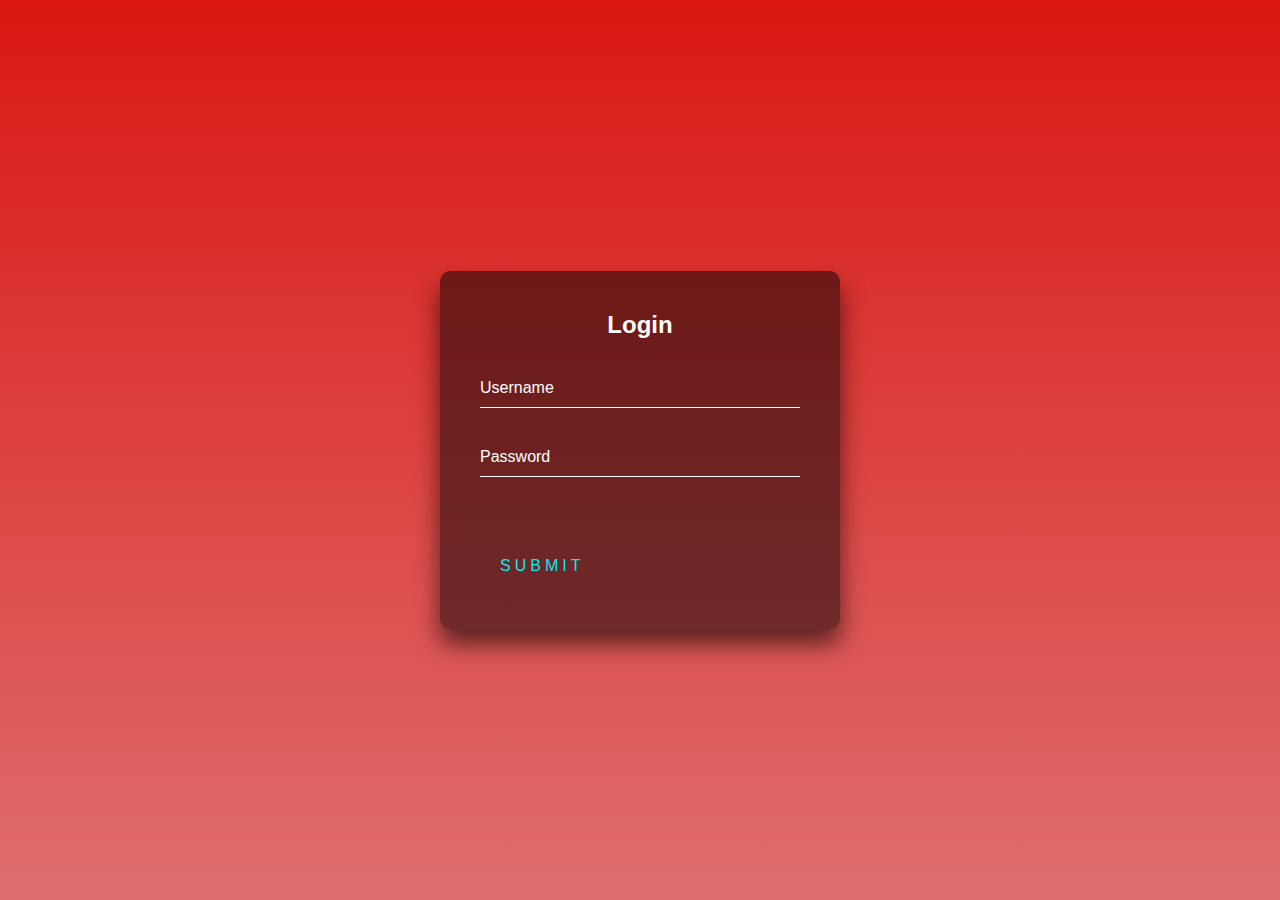
<file: login.html>
<!DOCTYPE html>
<html lang="en">
<head>
    <meta charset="UTF-8">
    <meta http-equiv="X-UA-Compatible" content="IE=edge">
    <meta name="viewport" content="width=device-width, initial-scale=1.0">
    <link rel="stylesheet" href="login.css">
    <title>Document</title>
</head>
<body>
<div class="login-box">
    <h2>Login</h2>
    <form>
      <div class="user-box">
        <input type="text" name="" required="">
        <label>Username</label>
      </div>
      <div class="user-box">
        <input type="password" name="" required="">
        <label>Password</label>
      </div>
      <a href="https://zomato.com">
        <span></span>
        <span></span>
        <span></span>
        <span></span>
        Submit
      </a>
    </form>
  </div>
  </body>
  </html>
</file>
<file: login.css>
html {
    height: 100%;
  }
  body {
    margin:0;
    padding:0;
    font-family: sans-serif;
    background: linear-gradient(#da1713, #de6e6e);
  }
  
  .login-box {
    position: absolute;
    top: 50%;
    left: 50%;
    width: 400px;
    padding: 40px;
    transform: translate(-50%, -50%);
    background: rgba(0,0,0,.5);
    box-sizing: border-box;
    box-shadow: 0 15px 25px rgba(0,0,0,.6);
    border-radius: 10px;
  }
  
  .login-box h2 {
    margin: 0 0 30px;
    padding: 0;
    color: #fff;
    text-align: center;
  }
  
  .login-box .user-box {
    position: relative;
  }
  
  .login-box .user-box input {
    width: 100%;
    padding: 10px 0;
    font-size: 16px;
    color: #fff;
    margin-bottom: 30px;
    border: none;
    border-bottom: 1px solid #fff;
    outline: none;
    background: transparent;
  }
  .login-box .user-box label {
    position: absolute;
    top:0;
    left: 0;
    padding: 10px 0;
    font-size: 16px;
    color: #fff;
    pointer-events: none;
    transition: .5s;
  }
  
  .login-box .user-box input:focus ~ label,
  .login-box .user-box input:valid ~ label {
    top: -20px;
    left: 0;
    color: #03e9f4;
    font-size: 12px;
  }
  
  .login-box form a {
    position: relative;
    display: inline-block;
    padding: 10px 20px;
    color: #03e9f4;
    font-size: 16px;
    text-decoration: none;
    text-transform: uppercase;
    overflow: hidden;
    transition: .5s;
    margin-top: 40px;
    letter-spacing: 4px
  }
  
  .login-box a:hover {
    background: #03e9f4;
    color: #fff;
    border-radius: 5px;
    box-shadow: 0 0 5px #03e9f4,
                0 0 25px #03e9f4,
                0 0 50px #03e9f4,
                0 0 100px #03e9f4;
  }
  
  .login-box a span {
    position: absolute;
    display: block;
  }
  
  .login-box a span:nth-child(1) {
    top: 0;
    left: -100%;
    width: 100%;
    height: 2px;
    background: linear-gradient(90deg, transparent, #03e9f4);
    animation: btn-anim1 1s linear infinite;
  }
  
  @keyframes btn-anim1 {
    0% {
      left: -100%;
    }
    50%,100% {
      left: 100%;
    }
  }
  
  .login-box a span:nth-child(2) {
    top: -100%;
    right: 0;
    width: 2px;
    height: 100%;
    background: linear-gradient(180deg, transparent, #03e9f4);
    animation: btn-anim2 1s linear infinite;
    animation-delay: .25s
  }
  
  @keyframes btn-anim2 {
    0% {
      top: -100%;
    }
    50%,100% {
      top: 100%;
    }
  }
  
  .login-box a span:nth-child(3) {
    bottom: 0;
    right: -100%;
    width: 100%;
    height: 2px;
    background: linear-gradient(270deg, transparent, #03e9f4);
    animation: btn-anim3 1s linear infinite;
    animation-delay: .5s
  }
  
  @keyframes btn-anim3 {
    0% {
      right: -100%;
    }
    50%,100% {
      right: 100%;
    }
  }
  
  .login-box a span:nth-child(4) {
    bottom: -100%;
    left: 0;
    width: 2px;
    height: 100%;
    background: linear-gradient(360deg, transparent, #03e9f4);
    animation: btn-anim4 1s linear infinite;
    animation-delay: .75s
  }
  
  @keyframes btn-anim4 {
    0% {
      bottom: -100%;
    }
    50%,100% {
      bottom: 100%;
    }
  }
</file>
